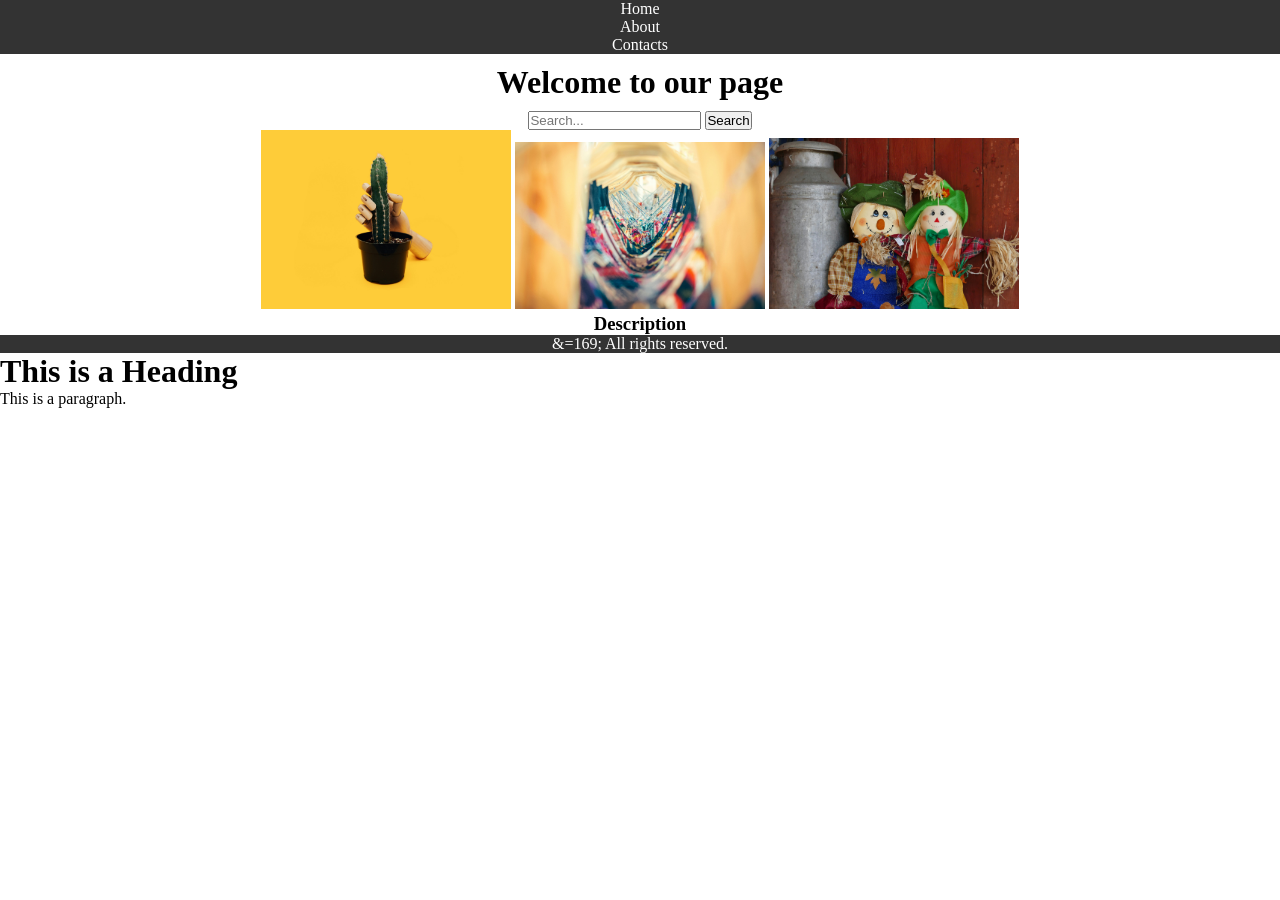
<file: Index.html>
<!DOCTYPE html>
<html>
<head>
<title>AT-PlayWright Typescript</title>
<link rel="stylesheet" href="styles.css"/>
</head>
<body>

<header>
    <nav>
        <ul>
            <li><a href="./Index.html">Home</a></li>
            <li><a href="./about.htm">About</a></li>
            <li><a href="#">Contacts</a></li>
        </ul>
    </nav>
</header>

<main>
    <h1>Welcome to our page</h1>
    <section>
        <input type="text" placeholder="Search..."/>
        <button>Search</button>
    </section>

    <section>
        <img width="250" alt="TestImage" src="./assets/image1.jpg"/>
        <img width="250" alt="TestImage" src="./assets/image2.jpg"/>
        <img width="250" alt="TestImage" src="./assets/image3.jpg"/>
    </section>

    <section>
        <h3>Description</h3>
        <p></p>
    </section>

</main>

<footer>
    <p>&=169; All rights reserved.</p>
</footer>



<h1>This is a Heading</h1>
<p>This is a paragraph.</p>

</body>
</html>
</file>
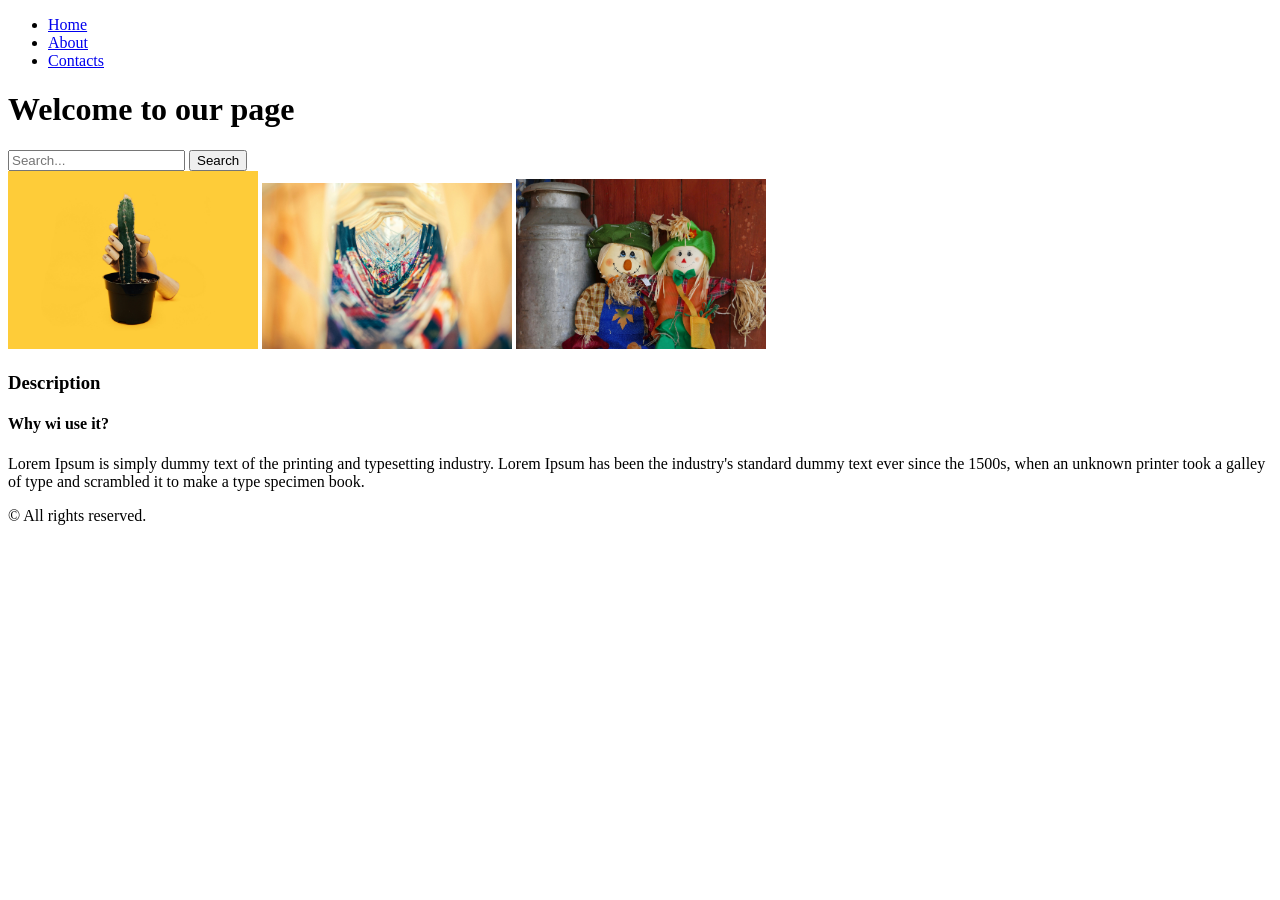
<file: index.html>
<!DOCTYPE html>
<html>
<head>
   <title>AT Playwright Typescript</title>
</head>
<body>
 
    <header>
        <nav>
            <ul>
                <li><a href="#">Home</a></li>
                <li><a href="#">About</a></li>
                <li><a href="#">Contacts</a></li>
            </ul>
        </nav>
    </header>

    <main>
        <h1>Welcome to our page</h1>
        
        <section class="search-bar">
            <input type="text" placeholder="Search..."/>
            <button>Search</button>
        </section>

        <section class="image-container">
            <img width="250px" alt="Test Image" src="./assets/image1.jpg"/>
            
            <img width="250px" alt="Test Image" src="./assets/image2.jpg"/>
            <img width="250px" alt="Test Image" src="./assets/image3.jpg"/>
        </section>

        <section class="Description">
            <h3>Description</h3>
            <h4>Why wi use it?</h4>
            <p>
                Lorem Ipsum is simply dummy text of the printing and typesetting industry. 
                Lorem Ipsum has been the industry's standard dummy text ever since the 1500s, when an unknown printer took a galley of type and scrambled it to make a type specimen book.
            </p>
        </section>
    </main>

    <footer>
        <p>&#169; All rights reserved.</p>
    </footer>

</body>
</html>
</file>
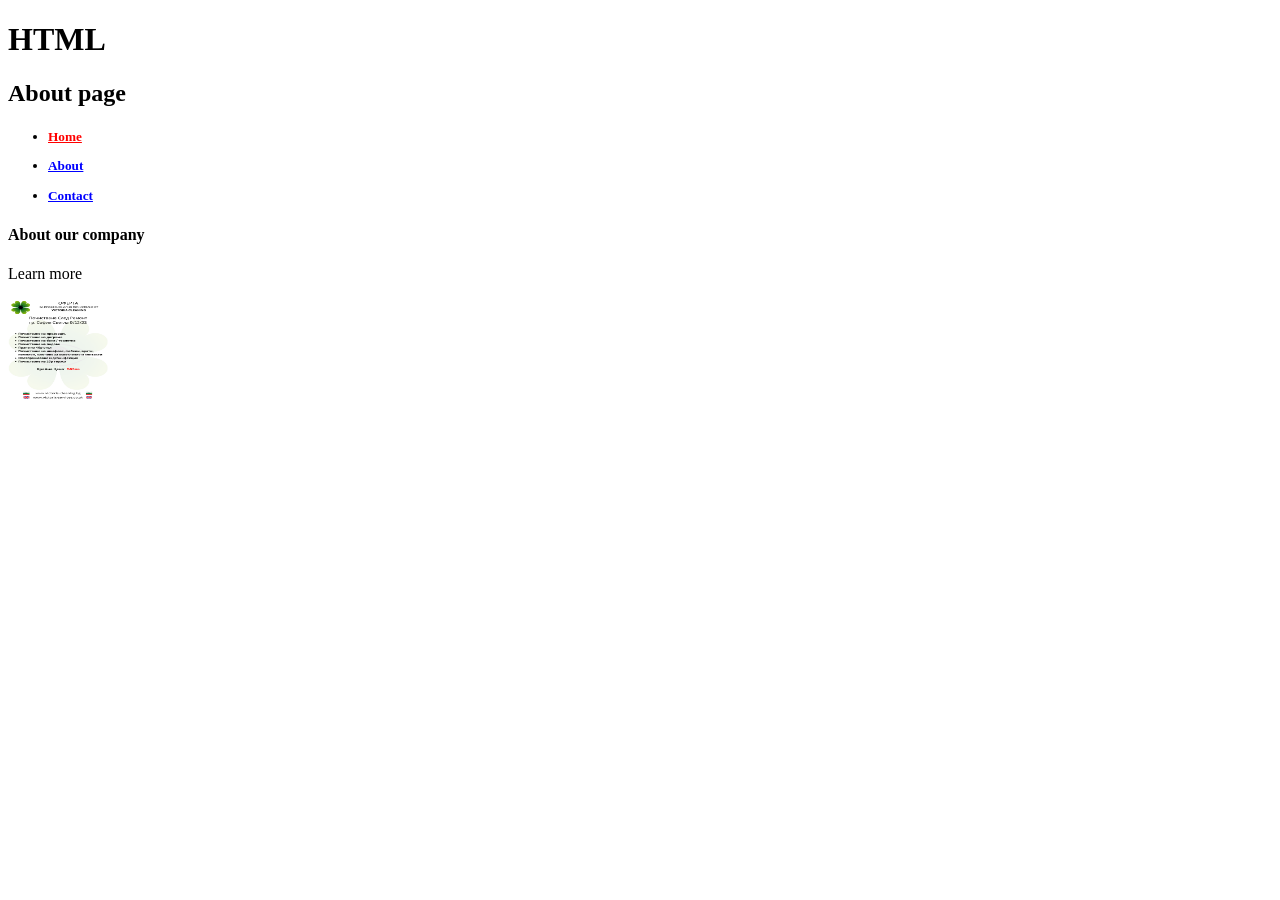
<file: About.html>
<!DOCTYPE html>
<html>
<head>
<title>About page</title>
</head>
<body>

<h1>HTML</h1>
<h2>About page</h2>
<h5>

<ul style="list-style-type:disc">
<li><p style="color:red;" > <u>Home</u></p></li>
<li><p style="color:blue;"> <u>About</u></p></li>
<li><p style="color:blue;"> <u>Contact</u></p></li>
</ul>
</h5>
<h4><p>About our company</p></h4>

<p>Learn more</p> 

<img src="./assets/image4.png" width="100" height="100">

</body>
</html>
</file>
<file: styles.css>
* {
    margin: 0px;
    padding: 0px;
  }
  header {
    background-color: #333;
  }
  header nav {
    text-align: center;
  }
  header nav ul {
    list-style-type: none;
  }
  header nav ul li a {
    text-decoration: none;
    color: #fff;
  }
  main {
    text-align: center;
  }
  main h1 {
    margin: 10px 0;
  }
  main .search-bar {
    margin-bottom: 10px;
  }
  main .image-container img {
    width: 250px;
    height: 200px;
    border-radius: 10px;
  }
  main .description p {
    width: 500px;
    margin: 0 auto;
  }
  main .description h3,
  main .description h4 {
    margin-bottom: 10px;
  }
  footer {
    text-align: center;
    background-color: #333;
  }
  footer p {
    color: #fff;
  }
</file>
